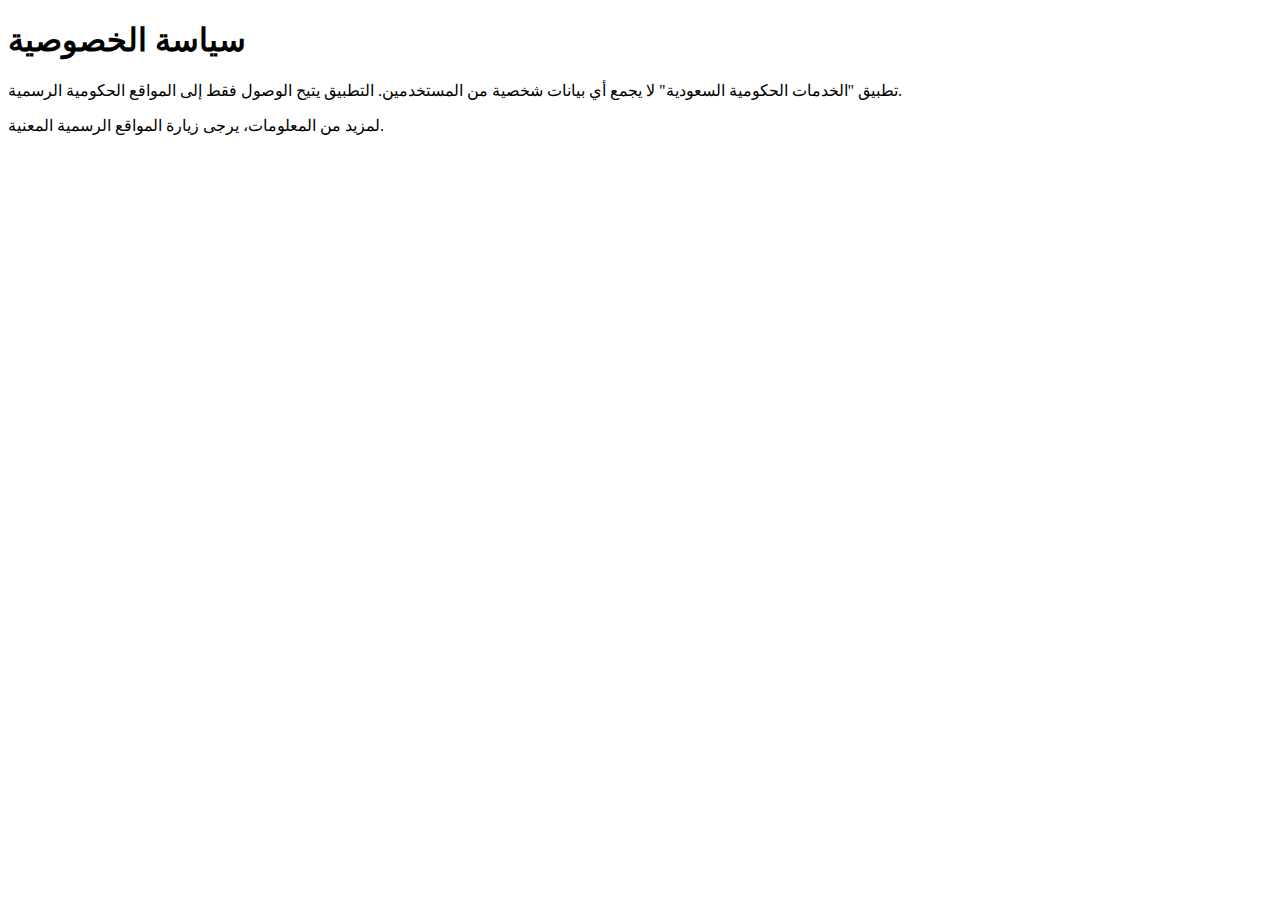
<file: privacy.html>
<!DOCTYPE html>
<html lang="ar">
<head>
  <meta charset="UTF-8">
  <title>سياسة الخصوصية</title>
</head>
<body>
  <h1>سياسة الخصوصية</h1>
  <p>تطبيق "الخدمات الحكومية السعودية" لا يجمع أي بيانات شخصية من المستخدمين. التطبيق يتيح الوصول فقط إلى المواقع الحكومية الرسمية.</p>
  <p>لمزيد من المعلومات، يرجى زيارة المواقع الرسمية المعنية.</p>
</body>
</html>
</file>
